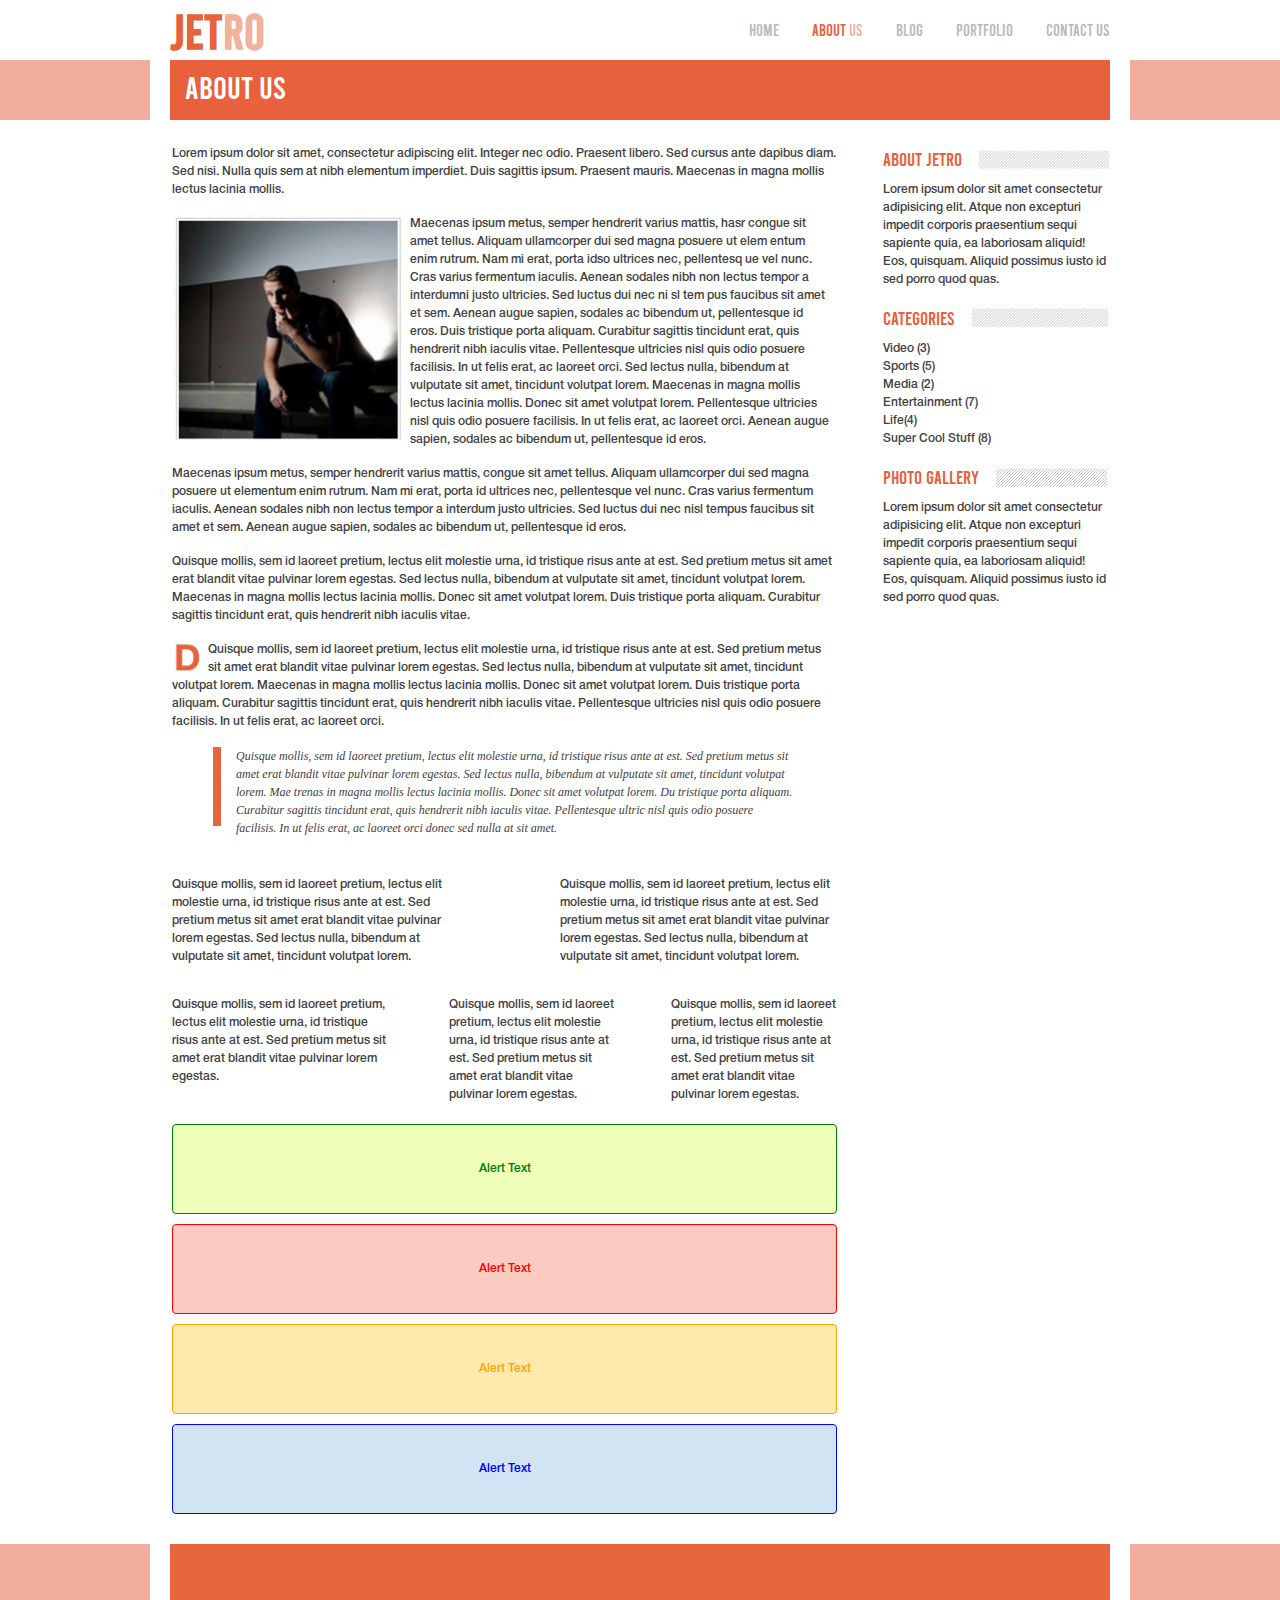
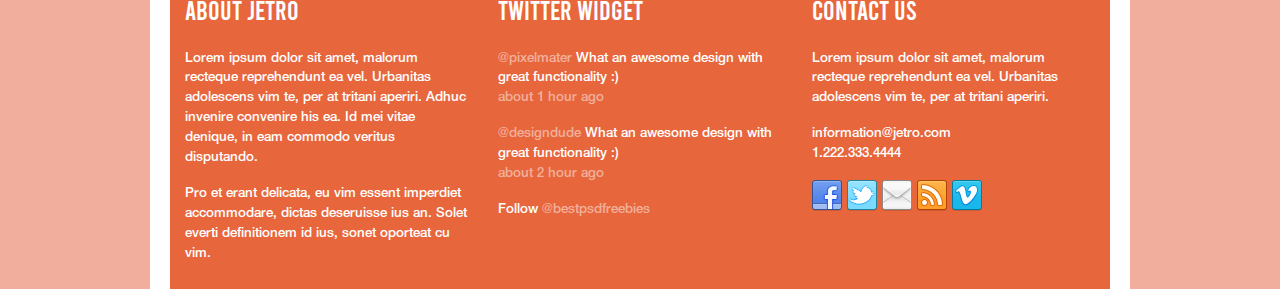
<file: about us.html>
<!DOCTYPE html>
<html lang="en">
<head>
    <meta charset="UTF-8">
    <meta name="viewport" content="width=device-width, initial-scale=1.0">
    <meta http-equiv="X-UA-Compatible" content="ie=edge">
    

    <link rel="stylesheet" href="css/bootstrap.min.css">

    <!-- <link rel="stylesheet" href="https://maxcdn.bootstrapcdn.com/bootstrap/4.0.0/css/bootstrap.min.css" 
    integrity="sha384-Gn5384xqQ1aoWXA+058RXPxPg6fy4IWvTNh0E263XmFcJlSAwiGgFAW/dAiS6JXm"
     crossorigin="anonymous"> -->
     <link rel="stylesheet" href="css/slick-theme.css">
    <link rel="stylesheet" href="css/slick.css">
    <link rel="stylesheet" href="css/about us.css">
    <title>NickJr</title>
</head>
<body>
    <div class="container-fluid header">
        <div class="orange-block"></div>
        <div class="header-main">
            <div class="header-main__logo">
                   <a href="#"> jet<span>ro</span></a>
            </div>
            <div class="header-main_menu" >
                
                 <a class="header-main__menu-link" href="index.html">home</a>
                 <a class="header-main__menu-link active"href="#">about <span>us</span></a>
                 <a class="header-main__menu-link"href="blog.html">blog</a>
                 <a class="header-main__menu-link "href="portfolio.html">portfolio</a>
                 <a class="header-main__menu-link"href="contact us.html">contact us</a>
               
                    
            </div>
        
        </div>
        <div class="orange-block"></div>
    </div>

    <div class="container">
        <div class="main-title col-md-12">
            <h1>about us</h1>
        </div>

        <div class="about-us row col-md-12">
            <div class="about-us main_about col-md-9">
                <p>
                    Lorem ipsum dolor sit amet,
                    consectetur adipiscing elit.
                    Integer nec odio. Praesent 
                    libero. Sed cursus ante dapibus diam.
                    Sed nisi. Nulla quis sem at nibh elementum imperdiet.
                    Duis sagittis ipsum. Praesent mauris.
                    Maecenas in magna mollis lectus lacinia mollis. 

                </p>
               <div class="photo_text row">
                    <div class="img-mike"></div>
                    <div class="text-mike">
                        <p>
                            Maecenas ipsum metus, semper hendrerit varius mattis,
                            hasr congue sit amet tellus. Aliquam ullamcorper dui
                            sed magna posuere ut elem entum enim rutrum. Nam mi 
                            erat, porta idso ultrices nec, pellentesq ue vel nunc.
                            Cras varius fermentum iaculis. Aenean sodales nibh 
                            non lectus tempor a interdumni justo ultricies.
                            Sed luctus dui nec ni  sl tem pus faucibus sit
                            amet et sem. Aenean augue sapien, sodales ac
                            bibendum ut, pellentesque id eros.
                            Duis tristique porta aliquam.
                            Curabitur sagittis tincidunt erat,
                            quis hendrerit nibh iaculis vitae. 
                            Pellentesque ultricies nisl quis odio posuere facilisis.
                            In ut felis erat, ac laoreet orci. Sed lectus nulla,
                            bibendum at vulputate sit amet, tincidunt volutpat lorem.
                            Maecenas in magna mollis lectus lacinia mollis. 
                            Donec sit amet volutpat lorem. Pellentesque ultricies 
                            nisl quis odio posuere facilisis. In ut felis erat,
                            ac laoreet orci.  Aenean augue sapien, sodales ac bibendum ut,
                            pellentesque id eros.
                        </p>
                    
                </div>
                <p>
                        Maecenas ipsum metus, semper hendrerit varius mattis,
                        congue sit amet tellus. Aliquam ullamcorper dui sed
                        magna posuere ut elementum enim rutrum. Nam mi erat,
                        porta id ultrices nec, pellentesque vel nunc.
                        Cras varius fermentum iaculis. Aenean sodales 
                        nibh non lectus tempor a interdum justo ultricies.
                        Sed luctus dui nec nisl tempus faucibus sit amet et sem.
                        Aenean augue sapien, sodales ac bibendum ut, pellentesque id eros.
                    </p>
                    <p>
                        Quisque mollis, sem id laoreet pretium, lectus elit molestie urna,
                        id tristique risus ante at est. Sed pretium metus sit amet erat
                        blandit vitae pulvinar lorem egestas. Sed lectus nulla,
                        bibendum at vulputate sit amet, tincidunt volutpat lorem. 
                        Maecenas in magna mollis lectus lacinia mollis. 
                        Donec sit amet volutpat lorem. Duis tristique porta aliquam.
                        Curabitur sagittis tincidunt erat, quis hendrerit nibh iaculis vitae. 
        
                    </p>

                    <div class="drop_caps row">
                        <!-- <div class="letter_D">d</div> -->
                        <div class="drop_caps text">
                                
                                    <p>
                                        <img src="img/D.PNG">
                                        <span>
                                            Quisque mollis, sem id laoreet pretium, 
                                            lectus elit molestie urna, id tristique
                                            risus ante at est. Sed pretium metus <span>sit</span>
                                            amet erat blandit vitae pulvinar lorem egestas.
                                            Sed lectus nulla, bibendum at vulputate sit amet,
                                            tincidunt volutpat lorem. Maecenas in magna mollis
                                            lectus lacinia mollis. Donec sit amet volutpat lorem.
                                            Duis tristique porta aliquam. Curabitur sagittis tincidunt erat,
                                            quis hendrerit nibh iaculis vitae. Pellentesque ultricies nisl
                                            quis odio posuere facilisis. In ut felis erat, ac laoreet orci.
                                        </span>
                                    </p>
                              
                                
                        </div>
                    </div>

                    <div class="quote row">
                        <div class="quote img"></div>
                        <div class="quote text">
                                Quisque mollis, sem id laoreet pretium,
                                lectus elit molestie urna, id tristique
                                risus ante at est. Sed pretium metus sit
                                amet erat blandit vitae pulvinar lorem
                                egestas. Sed lectus nulla, bibendum at
                                vulputate sit amet, tincidunt volutpat lorem.
                                Mae trenas in magna mollis lectus lacinia mollis.
                                Donec sit amet volutpat lorem. Du tristique porta aliquam.
                                Curabitur sagittis tincidunt erat, quis hendrerit nibh iaculis vitae.
                                Pellentesque ultric nisl quis odio posuere facilisis. 
                                In ut felis erat, ac laoreet orci donec sed nulla at sit amet.
                        </div>
                    </div>

                    <div class="two-column row col-md-12">
                        <div class="column-1 col-md-5">
                                Quisque mollis, sem id laoreet pretium,
                                lectus elit molestie urna, id tristique 
                                risus ante at est. Sed pretium metus sit
                                amet erat blandit vitae pulvinar lorem egestas.
                                Sed lectus nulla, bibendum at vulputate sit amet,
                                tincidunt volutpat lorem. 
                        </div>
                        <div class="emty col-md-2"></div>
                        <div class="column-2 col-md-5">
                                Quisque mollis, sem id laoreet pretium,
                                lectus elit molestie urna, id tristique 
                                risus ante at est. Sed pretium metus sit
                                amet erat blandit vitae pulvinar lorem egestas.
                                Sed lectus nulla, bibendum at vulputate sit amet,
                                tincidunt volutpat lorem.
                        </div>
                    </div>

                    <div class="three-column row col-md-12">
                            <div class="column-1 col-md-4">
                                    Quisque mollis, sem id laoreet pretium,
                                    lectus elit molestie urna, id tristique
                                    risus ante at est. Sed pretium metus
                                    sit amet erat blandit vitae pulvinar lorem egestas.
                            </div>
                            <div class="emty col-md-1"></div>
                            <div class="column-2 col-md-3">
                                    Quisque mollis, sem id laoreet pretium,
                                    lectus elit molestie urna, id tristique
                                    risus ante at est. Sed pretium metus
                                    sit amet erat blandit vitae pulvinar lorem egestas.
                            </div>
                            <div class="column-2 col-md-1"></div>
                            <div class="column-3 col-md-3">
                                    Quisque mollis, sem id laoreet pretium,
                                    lectus elit molestie urna, id tristique
                                    risus ante at est. Sed pretium metus
                                    sit amet erat blandit vitae pulvinar lorem egestas.
                            </div>
                    </div>

                    <div class="alert green row col-md-12"><p>Alert  Text</p></div>
                    <div class="alert red row col-md-12"><p>Alert  Text</p></div>
                    <div class="alert orange row col-md-12"><p>Alert  Text</p></div>
                    <div class="alert blue row col-md-12"><p>Alert  Text</p></div>
            </div>
            
            </div>
            <div class="about-us about_sidebar col-md-3">
                <div class="about_portfolio">
                    <div class="title_of_cate">
                        about jetro
                    </div>
                    <div class="ap background-img"></div>
                    <div class="text_of_cate">Lorem ipsum dolor sit amet
                        consectetur adipisicing elit. Atque non
                        excepturi impedit corporis praesentium
                        sequi sapiente quia, ea laboriosam
                        aliquid! Eos, quisquam. 
                        Aliquid possimus iusto id sed porro quod quas.
                    </div>   
                </div>
                <div class="categories">
                        <div class="title_of_cate">
                                categories
                            </div>
                            <div class="c background-img"></div>
                            <div class="text_of_cate">
                                
                                    <p>Video (3)</p>
                                    <p>Sports (5)</p>
                                    <p>Media (2)</p>
                                    <p>Entertainment (7)</p>
                                    <p>Life(4)</p>
                                    <p>Super Cool Stuff (8)</p>
                                    
                                
                        </div>   
                </div>
                <div class="photogallery">
                        <div class="title_of_cate">
                                photo gallery
                            </div>
                            <div class="phg background-img"></div>
                            <div class="text_of_cate">Lorem ipsum dolor sit amet
                                consectetur adipisicing elit. Atque non
                                excepturi impedit corporis praesentium
                                sequi sapiente quia, ea laboriosam
                                aliquid! Eos, quisquam. 
                                Aliquid possimus iusto id sed porro quod quas.
                        </div>   
                </div>
            </div>

            
        </div>

        <!--Portfo-->
        
    </div>


    


    <div class="container-fluid footer">
        <div class="orange-block non-translate"></div>
        <div class="footer-main row">
            <div class="footer-main-column col-md-4">
                <div class="footer-main-column__header jetro">
                    <span>About  Jetro</span>
                </div>
                <div class="footer-main-column__info">
                    <p>Lorem ipsum dolor sit amet, malorum recteque reprehendunt ea vel.
                            Urbanitas adolescens vim te, per at tritani aperiri. Adhuc invenire convenire his ea.
                             Id mei vitae denique, in eam commodo veritus disputando. </p>
                    <p>Pro et erant delicata, eu vim essent imperdiet accommodare, dictas deseruisse ius an. 
                        Solet everti definitionem id ius, sonet oporteat cu vim.
                    </p>
                </div>
            </div>
            <div class="footer-main-column col-md-4">
                <div class="footer-main-column__header twitter">
                    <span>Twitter  Widget</span>
                </div>
                <div class="footer-main-column__info">
                    <p><span>@pixelmater</span> What an awesome design with great functionality :)
                       <br> <span>about 1 hour ago</span>
                    </p>
                   
                    <p><span>@designdude </span>What an awesome design with great functionality :)
                        <br><span>about 2 hour ago</span>
                    </p>
                    
                    <p>Follow <span>@bestpsdfreebies</span></p>

                </div>
            </div>
            <div class="footer-main-column col-md-4">
                <div class="footer-main-column__header">
                    <span>contact us</span>
                </div>
                <div class="footer-main-column__info">
                    <p>Lorem ipsum dolor sit amet, 
                        malorum recteque reprehendunt ea vel. 
                        Urbanitas adolescens vim te, per at tritani aperiri. 
                    </p>
                    <p>
                            information@jetro.com<br>
                            1.222.333.4444
                    </p>
                    <P>
                        <img src="img/social-but.png" alt="faggot">
                    </P>
                </div>
            </div>        
        </div>
        <div class="orange-block non-translate"></div>
    </div>

<!-- <script src="https://code.jquery.com/jquery-3.2.1.slim.min.js" integrity="sha384-KJ3o2DKtIkvYIK3UENzmM7KCkRr/rE9/Qpg6aAZGJwFDMVNA/GpGFF93hXpG5KkN" crossorigin="anonymous"></script>
<script src="https://cdnjs.cloudflare.com/ajax/libs/popper.js/1.12.9/umd/popper.min.js" integrity="sha384-ApNbgh9B+Y1QKtv3Rn7W3mgPxhU9K/ScQsAP7hUibX39j7fakFPskvXusvfa0b4Q" crossorigin="anonymous"></script>
<script src="https://maxcdn.bootstrapcdn.com/bootstrap/4.0.0/js/bootstrap.min.js" integrity="sha384-JZR6Spejh4U02d8jOt6vLEHfe/JQGiRRSQQxSfFWpi1MquVdAyjUar5+76PVCmYl" crossorigin="anonymous"></script> -->
<script src="js/jquery.js" type="text/javascript"></script>

<script src="js/jquery-slim.min.js" type="text/javascript"></script>
<script src="js/popper.min.js" type="text/javascript"></script>
<script src="js/jquery.js" type="text/javascript"></script>

    <script src="js/slick.js" type="text/javascript"></script>
    <script type="text/javascript">
        $(document).ready(function(){
            $('.main-slider').slick({
                dots: false,
                slidesToShow: 1,
                slidesToScroll: 1,
                asNavFor: '.main-slider-nav',
                arrows: true,
                autoplay: false,
                autoplaySpeed: 1000
            });            
            $('.main-slider-nav').slick({
            slidesToShow: 6,
            slidesToScroll: 1,
            asNavFor: '.main-slider',
            dots: false,
            focusOnSelect: true
            });
        })
    </script>
</body>
</html>
</file>
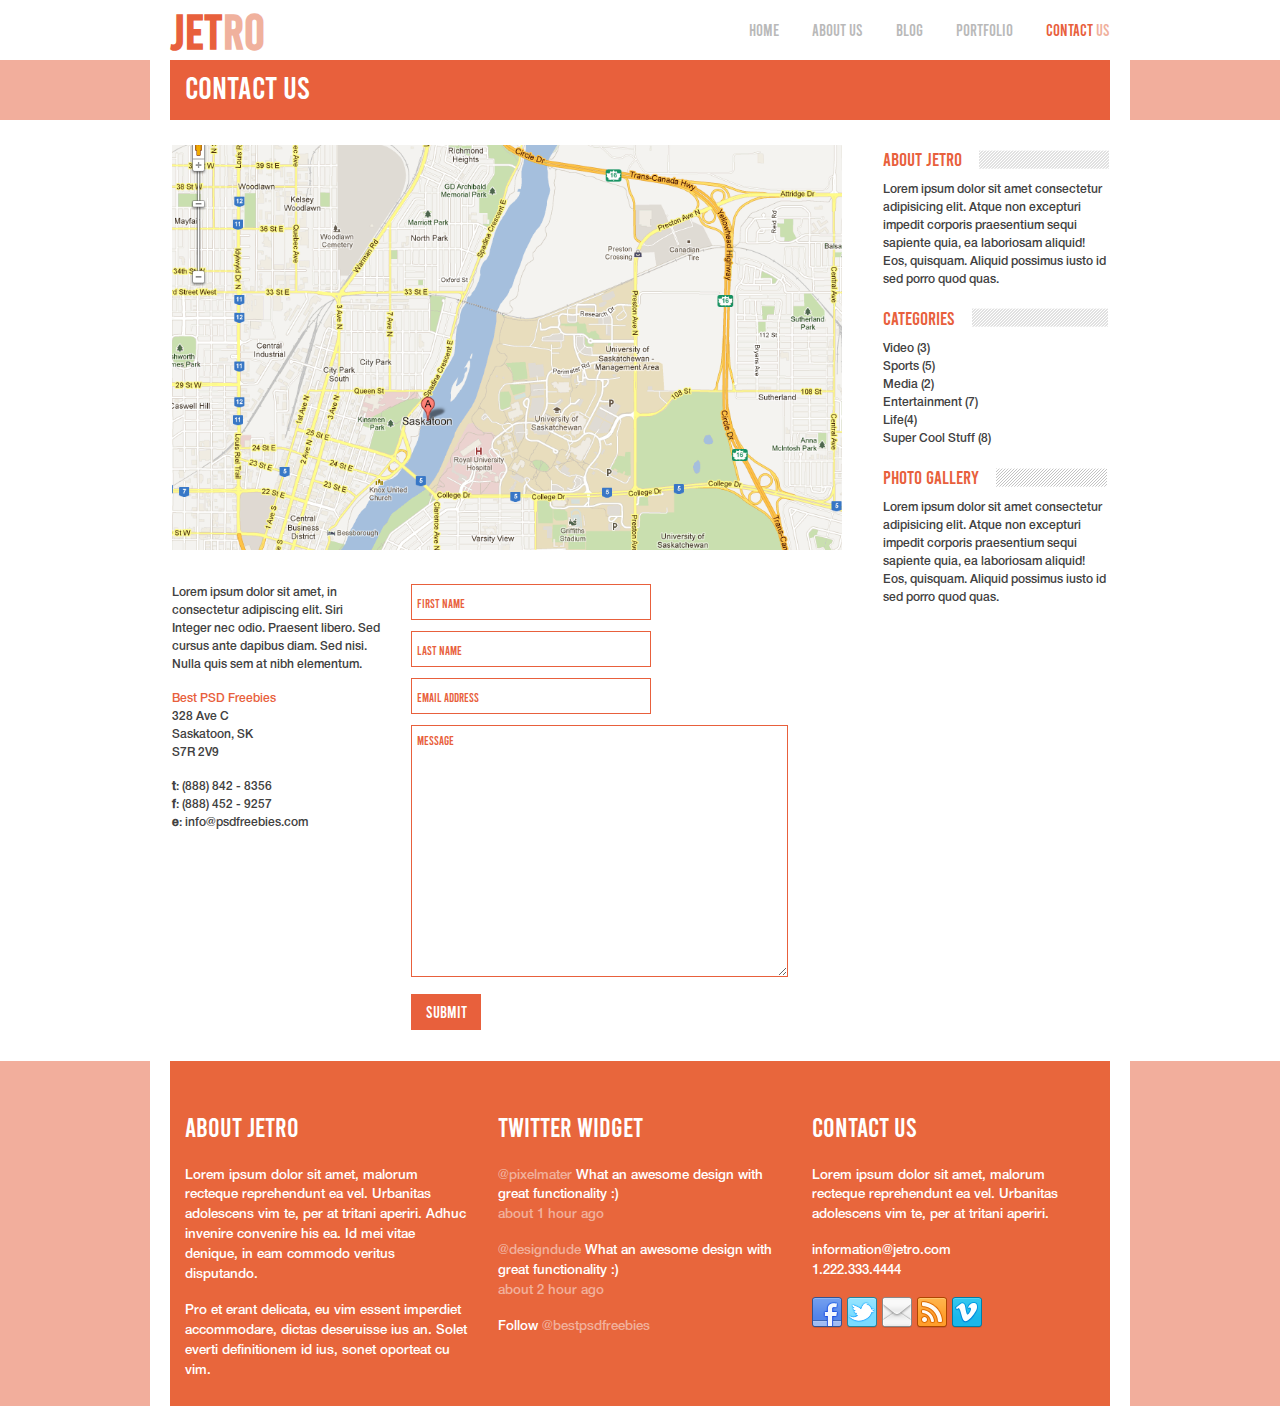
<file: contact us.html>
<!DOCTYPE html>
<html lang="en">
<head>
    <meta charset="UTF-8">
    <meta name="viewport" content="width=device-width, initial-scale=1.0">
    <meta http-equiv="X-UA-Compatible" content="ie=edge">
    

    <link rel="stylesheet" href="css/bootstrap.min.css">

    <!-- <link rel="stylesheet" href="https://maxcdn.bootstrapcdn.com/bootstrap/4.0.0/css/bootstrap.min.css" 
    integrity="sha384-Gn5384xqQ1aoWXA+058RXPxPg6fy4IWvTNh0E263XmFcJlSAwiGgFAW/dAiS6JXm"
     crossorigin="anonymous"> -->
     <link rel="stylesheet" href="css/slick-theme.css">
    <link rel="stylesheet" href="css/slick.css">
    <link rel="stylesheet" href="css/contact us.css">
    <title>NickJr</title>
</head>
<body>
    <div class="container-fluid header">
        <div class="orange-block"></div>
        <div class="header-main">
            <div class="header-main__logo">
                   <a href="#"> jet<span>ro</span></a>
            </div>
            <div class="header-main_menu" >
                
                 <a class="header-main__menu-link" href="index.html">home</a>
                 <a class="header-main__menu-link"href="about us.html">about us</a>
                 <a class="header-main__menu-link"href="blog.html">blog</a>
                 <a class="header-main__menu-link "href="portfolio.html">portfolio</a>
                 <a class="header-main__menu-link active"href="#">contact <span>us</span></a>
               
                    
            </div>
        
        </div>
        <div class="orange-block"></div>
    </div>

    <div class="container">
        <div class="main-title col-md-12">
            <h1>contact us</h1>
        </div>

        <div class="about-us row col-md-12">
            <div class="about-us main_about col-md-9">
                <div class="map-img col-md-12"></div>

                <div class="after_map row col-md-12">
                    <div class="details_info col-md-4">
                        <p>
                            Lorem ipsum dolor sit amet,
                            in consectetur adipiscing elit.
                            Siri Integer nec odio. Praesent libero.
                            Sed cursus ante dapibus diam. 
                            Sed nisi. Nulla quis sem at nibh elementum.
                        </p>
                        <p>
                            <span>Best PSD Freebies</span>
                            <br>328 Ave C
                            <br>Saskatoon, SK
                            <br>S7R 2V9
                        </p>
                        <p>
                            <b>t</b>: (888) 842 - 8356
                            <br><b>f</b>: (888) 452 - 9257
                            <br><b>e</b>: info@psdfreebies.com
                        </p>
                    </div>
                    <div class="contact_form col-md-8">
                        <form action="/signup" method="POST">
                            <input type="text" placeholder="first name" />
                            <input type="text" placeholder="last name" />
                            <input type="email" placeholder="email address" />
                            <textarea rows="10" cols="57" placeholder="message"></textarea>
                            <button>submit</button>
                        </form>
                    </div>
                </div>  
            </div>
            
        
            <div class="about-us about_sidebar col-md-3">
                <div class="about_portfolio">
                    <div class="title_of_cate">
                        about jetro
                    </div>
                    <div class="ap background-img"></div>
                    <div class="text_of_cate">Lorem ipsum dolor sit amet
                        consectetur adipisicing elit. Atque non
                        excepturi impedit corporis praesentium
                        sequi sapiente quia, ea laboriosam
                        aliquid! Eos, quisquam. 
                        Aliquid possimus iusto id sed porro quod quas.
                    </div>   
                </div>
                <div class="categories">
                        <div class="title_of_cate">
                                categories
                            </div>
                            <div class="c background-img"></div>
                            <div class="text_of_cate">
                                
                                    <p>Video (3)</p>
                                    <p>Sports (5)</p>
                                    <p>Media (2)</p>
                                    <p>Entertainment (7)</p>
                                    <p>Life(4)</p>
                                    <p>Super Cool Stuff (8)</p>
                                    
                                
                        </div>   
                </div>
                <div class="photogallery">
                        <div class="title_of_cate">
                                photo gallery
                            </div>
                            <div class="phg background-img"></div>
                            <div class="text_of_cate">Lorem ipsum dolor sit amet
                                consectetur adipisicing elit. Atque non
                                excepturi impedit corporis praesentium
                                sequi sapiente quia, ea laboriosam
                                aliquid! Eos, quisquam. 
                                Aliquid possimus iusto id sed porro quod quas.
                        </div>   
                </div>
            </div>

            
        </div>

        <!--Portfo-->
        
    </div>


    


    <div class="container-fluid footer">
        <div class="orange-block non-translate"></div>
        <div class="footer-main row">
            <div class="footer-main-column col-md-4">
                <div class="footer-main-column__header jetro">
                    <span>About  Jetro</span>
                </div>
                <div class="footer-main-column__info">
                    <p>Lorem ipsum dolor sit amet, malorum recteque reprehendunt ea vel.
                            Urbanitas adolescens vim te, per at tritani aperiri. Adhuc invenire convenire his ea.
                             Id mei vitae denique, in eam commodo veritus disputando. </p>
                    <p>Pro et erant delicata, eu vim essent imperdiet accommodare, dictas deseruisse ius an. 
                        Solet everti definitionem id ius, sonet oporteat cu vim.
                    </p>
                </div>
            </div>
            <div class="footer-main-column col-md-4">
                <div class="footer-main-column__header twitter">
                    <span>Twitter  Widget</span>
                </div>
                <div class="footer-main-column__info">
                    <p><span>@pixelmater</span> What an awesome design with great functionality :)
                       <br> <span>about 1 hour ago</span>
                    </p>
                   
                    <p><span>@designdude </span>What an awesome design with great functionality :)
                        <br><span>about 2 hour ago</span>
                    </p>
                    
                    <p>Follow <span>@bestpsdfreebies</span></p>

                </div>
            </div>
            <div class="footer-main-column col-md-4">
                <div class="footer-main-column__header">
                    <span>contact us</span>
                </div>
                <div class="footer-main-column__info">
                    <p>Lorem ipsum dolor sit amet, 
                        malorum recteque reprehendunt ea vel. 
                        Urbanitas adolescens vim te, per at tritani aperiri. 
                    </p>
                    <p>
                            information@jetro.com<br>
                            1.222.333.4444
                    </p>
                    <P>
                        <img src="img/social-but.png" alt="faggot">
                    </P>
                </div>
            </div>        
        </div>
        <div class="orange-block non-translate"></div>
    </div>

<!-- <script src="https://code.jquery.com/jquery-3.2.1.slim.min.js" integrity="sha384-KJ3o2DKtIkvYIK3UENzmM7KCkRr/rE9/Qpg6aAZGJwFDMVNA/GpGFF93hXpG5KkN" crossorigin="anonymous"></script>
<script src="https://cdnjs.cloudflare.com/ajax/libs/popper.js/1.12.9/umd/popper.min.js" integrity="sha384-ApNbgh9B+Y1QKtv3Rn7W3mgPxhU9K/ScQsAP7hUibX39j7fakFPskvXusvfa0b4Q" crossorigin="anonymous"></script>
<script src="https://maxcdn.bootstrapcdn.com/bootstrap/4.0.0/js/bootstrap.min.js" integrity="sha384-JZR6Spejh4U02d8jOt6vLEHfe/JQGiRRSQQxSfFWpi1MquVdAyjUar5+76PVCmYl" crossorigin="anonymous"></script> -->
<script src="js/jquery.js" type="text/javascript"></script>

<script src="js/jquery-slim.min.js" type="text/javascript"></script>
<script src="js/popper.min.js" type="text/javascript"></script>
<script src="js/jquery.js" type="text/javascript"></script>

    <script src="js/slick.js" type="text/javascript"></script>
    <script type="text/javascript">
        $(document).ready(function(){
            $('.main-slider').slick({
                dots: false,
                slidesToShow: 1,
                slidesToScroll: 1,
                asNavFor: '.main-slider-nav',
                arrows: true,
                autoplay: false,
                autoplaySpeed: 1000
            });            
            $('.main-slider-nav').slick({
            slidesToShow: 6,
            slidesToScroll: 1,
            asNavFor: '.main-slider',
            dots: false,
            focusOnSelect: true
            });
        })
    </script>
</body>
</html>
</file>
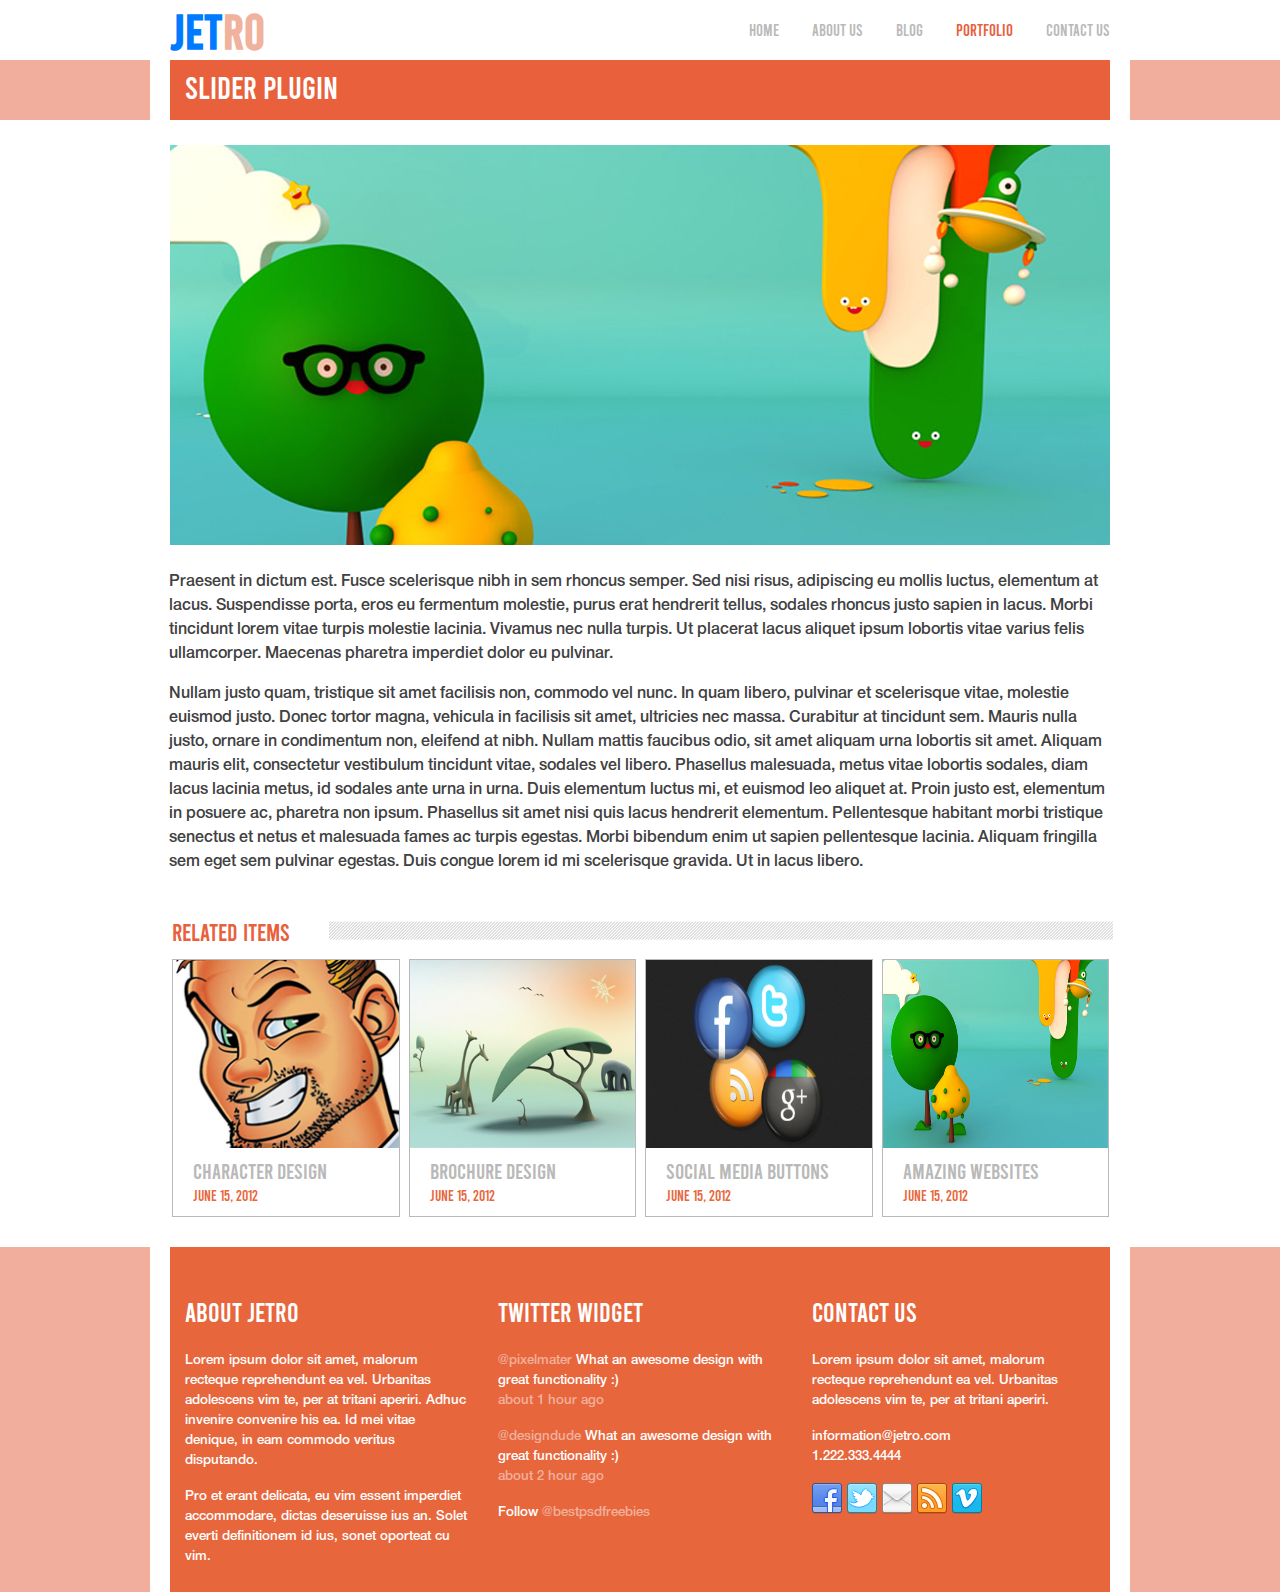
<file: portfolio-item.html>
<!DOCTYPE html>
<html lang="en">
<head>
    <meta charset="UTF-8">
    <meta name="viewport" content="width=device-width, initial-scale=1.0">
    <meta http-equiv="X-UA-Compatible" content="ie=edge">
    

    <link rel="stylesheet" href="css/bootstrap.min.css">

    <!-- <link rel="stylesheet" href="https://maxcdn.bootstrapcdn.com/bootstrap/4.0.0/css/bootstrap.min.css" 
    integrity="sha384-Gn5384xqQ1aoWXA+058RXPxPg6fy4IWvTNh0E263XmFcJlSAwiGgFAW/dAiS6JXm"
     crossorigin="anonymous"> -->
     <link rel="stylesheet" href="css/slick-theme.css">
    <link rel="stylesheet" href="css/slick.css">
    <link rel="stylesheet" href="css/portfolio - item.css">
    <title>NickJr</title>
</head>
<body>
    <div class="container-fluid header">
        <div class="orange-block"></div>
        <div class="header-main">
            <div class="header-main__logo">
                    <a href="#">jet<span>ro</span></a>
            </div>
            <div class="header-main_menu" >
                
                 <a class="header-main__menu-link" href="index.html">home</a>
                 <a class="header-main__menu-link"href="about us.html">about us</a>
                 <a class="header-main__menu-link"href="blog.html">blog</a>
                 <a class="header-main__menu-link active"href="portfolio.html">portfolio</a>
                 <a class="header-main__menu-link"href="contact us.html">contact us</a>
               
                    
            </div>
        
        </div>
        <div class="orange-block"></div>
    </div>

    <div class="container">
        <div class="main-title col-md-12">
            <h1>slider plugin</h1>
        </div>

        <div class="portfolio-item col-md-12"></div>
        <div class="text-plag col-md-12">
            <p>
                    Praesent in dictum est. Fusce scelerisque nibh
                     in sem rhoncus semper. Sed nisi risus, 
                     adipiscing eu mollis luctus, elementum at 
                     lacus. Suspendisse porta, eros eu fermentum 
                     molestie, purus erat hendrerit tellus, sodales
                    rhoncus justo sapien in lacus. Morbi tincidunt
                    lorem vitae turpis molestie lacinia. Vivamus
                    nec nulla turpis. Ut placerat lacus aliquet
                    ipsum lobortis vitae varius felis ullamcorper.
                    Maecenas pharetra imperdiet dolor eu pulvinar.
            </p>
            <p>
                    Nullam justo quam, tristique sit amet facilisis non,
                    commodo vel nunc. In quam libero, pulvinar et 
                    scelerisque vitae, molestie euismod justo. Donec
                    tortor magna, vehicula in facilisis sit amet,
                    ultricies nec massa. Curabitur at tincidunt sem.
                    Mauris nulla justo, ornare in condimentum non,
                    eleifend at nibh. Nullam mattis faucibus odio,
                    sit amet aliquam urna lobortis sit amet. 
                    Aliquam mauris elit, consectetur vestibulum 
                    tincidunt vitae, sodales vel libero. Phasellus
                    malesuada, metus vitae lobortis sodales, diam 
                     lacus lacinia metus, id sodales ante urna in urna.
                    Duis elementum luctus mi, et euismod leo aliquet at.
                    Proin justo est, elementum in posuere ac, pharetra non ipsum.
                    Phasellus sit amet nisi quis lacus hendrerit elementum.
                    Pellentesque habitant morbi tristique senectus et netus
                    et malesuada fames ac turpis egestas. Morbi bibendum enim
                    ut sapien pellentesque lacinia. Aliquam fringilla sem eget
                    sem pulvinar egestas. Duis congue lorem id mi scelerisque gravida. 
                    Ut in lacus libero.
            </p>
        </div>
        <!--Recent  Works-->
        <div class="line row col-md-12">
            <div class="line text col-md-2">
                Related items
            </div>
            <div class="line img col-md-10">
                    
                </div>
        </div>

        <!--Portfo-->
        <div class="characters row col-md-12">
            <div class="characters item col-md-3">
                <img src="img/Character-design.png">
                <h5>Character design</h5>
                <p>june 15, 2012</p>
            </div>
            <div class="characters item col-md-3">
                <img src="img/Brochure-design.png">
                <h5>Brochure design</h5>
                <p>june 15, 2012</p>
            </div>
            <div class="characters item col-md-3">
                <img src="img/Sociam-bedia-buttons.png">
                <h5>Social media buttons</h5>
                <p>june 15, 2012</p>
            </div>
            <div class="characters item col-md-3">
                <img src="img/Amazing-websites.png">
                <h5>Amazing websites</h5>
                <p>june 15, 2012</p>
            </div>
        </div>
    </div>


    


    <div class="container-fluid footer">
        <div class="orange-block non-translate"></div>
        <div class="footer-main row">
            <div class="footer-main-column col-md-4">
                <div class="footer-main-column__header jetro">
                    <span>About  Jetro</span>
                </div>
                <div class="footer-main-column__info">
                    <p>Lorem ipsum dolor sit amet, malorum recteque reprehendunt ea vel.
                            Urbanitas adolescens vim te, per at tritani aperiri. Adhuc invenire convenire his ea.
                             Id mei vitae denique, in eam commodo veritus disputando. </p>
                    <p>Pro et erant delicata, eu vim essent imperdiet accommodare, dictas deseruisse ius an. 
                        Solet everti definitionem id ius, sonet oporteat cu vim.
                    </p>
                </div>
            </div>
            <div class="footer-main-column col-md-4">
                <div class="footer-main-column__header twitter">
                    <span>Twitter  Widget</span>
                </div>
                <div class="footer-main-column__info">
                    <p><span>@pixelmater</span> What an awesome design with great functionality :)
                       <br> <span>about 1 hour ago</span>
                    </p>
                   
                    <p><span>@designdude </span>What an awesome design with great functionality :)
                        <br><span>about 2 hour ago</span>
                    </p>
                    
                    <p>Follow <span>@bestpsdfreebies</span></p>

                </div>
            </div>
            <div class="footer-main-column col-md-4">
                <div class="footer-main-column__header">
                    <span>contact us</span>
                </div>
                <div class="footer-main-column__info">
                    <p>Lorem ipsum dolor sit amet, 
                        malorum recteque reprehendunt ea vel. 
                        Urbanitas adolescens vim te, per at tritani aperiri. 
                    </p>
                    <p>
                            information@jetro.com<br>
                            1.222.333.4444
                    </p>
                    <P>
                        <img src="img/social-but.png" alt="faggot">
                    </P>
                </div>
            </div>        
        </div>
        <div class="orange-block non-translate"></div>
    </div>

<!-- <script src="https://code.jquery.com/jquery-3.2.1.slim.min.js" integrity="sha384-KJ3o2DKtIkvYIK3UENzmM7KCkRr/rE9/Qpg6aAZGJwFDMVNA/GpGFF93hXpG5KkN" crossorigin="anonymous"></script>
<script src="https://cdnjs.cloudflare.com/ajax/libs/popper.js/1.12.9/umd/popper.min.js" integrity="sha384-ApNbgh9B+Y1QKtv3Rn7W3mgPxhU9K/ScQsAP7hUibX39j7fakFPskvXusvfa0b4Q" crossorigin="anonymous"></script>
<script src="https://maxcdn.bootstrapcdn.com/bootstrap/4.0.0/js/bootstrap.min.js" integrity="sha384-JZR6Spejh4U02d8jOt6vLEHfe/JQGiRRSQQxSfFWpi1MquVdAyjUar5+76PVCmYl" crossorigin="anonymous"></script> -->
<script src="js/jquery.js" type="text/javascript"></script>

<script src="js/jquery-slim.min.js" type="text/javascript"></script>
<script src="js/popper.min.js" type="text/javascript"></script>
<script src="js/jquery.js" type="text/javascript"></script>

    <script src="js/slick.js" type="text/javascript"></script>
    <script type="text/javascript">
        $(document).ready(function(){
            $('.main-slider').slick({
                dots: false,
                slidesToShow: 1,
                slidesToScroll: 1,
                asNavFor: '.main-slider-nav',
                arrows: true,
                autoplay: false,
                autoplaySpeed: 1000
            });            
            $('.main-slider-nav').slick({
            slidesToShow: 6,
            slidesToScroll: 1,
            asNavFor: '.main-slider',
            dots: false,
            focusOnSelect: true
            });
        })
    </script>
</body>
</html>
</file>
<file: css/about us.css>
*{
    padding: 0;
    margin:0;
    box-sizing: border-box;
}
@font-face{
    font-family: 'Bebas';
    src: url('../fonts/Bebas-Regular.otf'),
    url('../fonts/Bebas-Regular.ttf');
    font-weight: normal;
    font-style: normal;
}
@font-face{
    font-family: 'Helvetica Neue';
    src: url('../fonts/HelveticaNeueCyr-Medium.otf'),
    url('../fonts/HelveticaNeueCyr-Medium.ttf');
    font-weight: normal;
    font-style: normal;
}

body {
    font-family: Bebas;
}

.row {
    margin-left: 0;
    margin-right: 0;
}
/* header */
.header{
    height: 60px;
}
.header, .footer {
    display: flex;
    padding-left: 0;
    padding-right: 0;
}
.footer {
    margin-top: 20px;
    height: 345px;
}
.header-main {
    width: 940px;
    margin: 0 auto;
    display: flex;
    justify-content: space-between;
    align-items: center;
}
.footer-main {
    width: 940px;
    margin: 0 auto;
    display: flex;
    justify-content: space-between;
    align-items: center;
}

.orange-block {
    width: calc((100% - 980px)/2);
    height: 60px;
    background-color: #f2ae9c;
    transform: translateY(60px);
}
.orange-block.non-translate {    
    transform: translateY(0px);
    height: 100%;
}
.header-main__logo {
    
    color: #e8603c;    
    text-transform: uppercase;
    font-size: 36pt;
    font-weight: bold;
    align-items: center;
}
.header-main__logo a{
    text-decoration: none;
    color: #e8603c;  
}
.header-main__logo span{
    color:#f0b19d;
}

.header-main__menu-link {
    font-size: 16px;
    text-transform: uppercase;
    color: #b9b9b9;
    text-decoration: none;
    margin-right: 30px;
}

.header-main__menu-link:last-child {    
    margin-right: 0px;
}
.header-main__menu-link.active {    
    color: #e8603c;
}

.header-main__menu-link span{
    color:#f0b19d;
}

/* container */
/* slider */
.container{
    padding-left: 84px;
    padding-right: 84px;
    
   
}
.main-slider-item{
    position: relative;
}
.main-slider-item__info {
    width: 420px;    
    position: absolute;
    bottom: 35px;
    left: 35px;    
    background: #e8603c;
    opacity: 0.6;
    padding: 25px 20px;
    color: #fff;
}
.main-slider-item__info-text p {
    margin-bottom: 0px;
    text-transform: none;    
}
.our-features-block {
    padding-left: 0;
    padding-right: 0;
}
.our-features-block-item__header {
    display: flex;
    align-items: center;
    margin-bottom: 40px;
}
.our-features-block-item__header-img {
    margin-right: 20px;
}
.our-features-block-item__header-title {
    color: #e8663c;    
    font-size: 18px;
    font-weight: 400;
    line-height: 24px;
}
.our-features-block-item__main {
    font-family: 'Helvetica Neue';
    font-size: 12px;
    font-weight: 400;
    line-height: 18px;
    color: #414141;
    margin-bottom: 20px;
}
.btn-custom {
    padding: 10px 15px;
    background-color: #e8663c;
    font-size: 12px;
    font-weight: 400;
    line-height: 24px;
    color: #fff !important;
    
}
.our-features-block-item__footer{
    margin-bottom:45px;
}
.main-slider-nav {
    margin-bottom: 40px;
    padding-left: 0;
    padding-right: 0;    
}
.main-slider-nav-item {
    cursor: pointer;
}
.main-slider-nav-item img {
    width: 100%;
    height: auto;
}
.slick-arrow {
    z-index: 1;
    width: unset;
    height: unset;
    top: 160px;
}
.slick-arrow:before {
    content: "";
    display: block;
    width: 36px;
    height: 52px;
}
.slick-next {
    right: 40px;
}
.slick-next:before {
    background-image: url('../img/next.svg');
}
.slick-prev {
    left: 40px;
}
.slick-prev:before {
    background-image: url('../img/previous.svg');
}



.footer-main.row{
    background: #e8663c;
    color:white;
}
.footer-main-column{
    margin-top:25px;
    padding-top: 0;
    height: 281px;
}
.footer-main-column__header{
    font-family: Bebas;
    font-size: 20pt;
    /* margin-top:15px; */
    margin-bottom: 20px;
}

.footer-main-column__info{
    font-family: 'Helvetica Neue';
    font-size: 10pt;
    font-weight: lighter;
    margin:0;
    padding: 0;
    
}
.footer-main-column__info span{
    color:#f1b09b;
}
.footer-main-column__header span{
    
    text-transform: uppercase;
}
.line{
    width: 941px;
    height: 20px;
    margin-left:9px;
    padding:0;
    text-transform: capitalize;
    color:#e8603c;
    font-size: 18pt;
    flex-wrap: nowrap;
    
    /* align-items: center; */
    margin-bottom:25px;
}

.line.img{
    margin-top: 6px;
    background:url('../img/line.png');
    background-repeat: no-repeat;
    background-position: center;
    height: 20px;
}
.characters{
    width: 910px;
    margin-left:9px;
    margin-bottom:10px;
    padding:0;
    flex-wrap:nowrap;
    
}
.characters.item{
    border: 1px solid #b9b9b9;
    

}
.characters.item img{
    width: 100%;
    height: 188px;
    overflow: hidden;
    position: relative;
}

.characters.item h5{
    padding-top:  10px;
    padding-bottom:0;
    margin-bottom:0;
    padding-left:20px;
    color: #b9b9b9;
    font-size: 16pt ;
    padding-bottom: 0;
}


.characters.item p{
    font-size: 11pt;
    color:#e8663c;
    padding-top:0;
    padding-left:20px;
    margin-bottom: 10px;
}
.img{
    
    background-repeat: no-repeat;
    height: 188px;
    width: 100%;
    margin-bottom: 0px;
    margin-left: 0px;
    border: none;
    background-size:  cover;
    background-position: center;
}
/*1 line*/
.cd{
    background: url('../img/Character-design.png');
    }
.bd{
 background: url('../img/Brochure-design.png');
 }

.smb{
    background: url('../img/portfolio/3.png');
    }

.wt{
     background: url('../img/portfolio/4.png');
    }

.effect{
    position: absolute;
    background: url('../img/portfolio/TruePlus.png');
    background-repeat: no-repeat;
    
    background-position: center;
    top:0;
    left:0;
    height: 188px;
    width: 100%;
    background-color: rgba(0, 0, 0,.5);
    z-index: 99999;
    opacity: 0;
}
.cd:hover .effect{
    opacity: 1;
    
}

    /*2 line*/


    .p{
        background: url('../img/portfolio/2-1.PNG');
        }
    .wg{
     background: url('../img/portfolio/2-2.PNG');
     }
    
    .brd{
        background: url('../img/portfolio/2-3.png');
        }
    
    .bbb{
         background: url('../img/portfolio/2-4.png');
        }

         /*3 line*/


    .cc{
        background: url('../img/portfolio/3-1.PNG');
        }
    .sd{
     background: url('../img/portfolio/3-2.PNG');
     }
    
    .bs{
        background: url('../img/portfolio/3-3.png');
        }
    
    .sp{
         background: url('../img/portfolio/3-4.png');
        }

/*for portfolio fail*/

/* title*/
.main-title{
    background:#e8603c;
    height: 60px;
    margin-bottom: 25px;
    width: 940px;
    margin-left: 16px;
    
}
.main-title h1{
    font-size: 24pt;
    color:white;
    padding-top: 7px;
}

/*list*/
.title-list-portfolio{
    display: flex;
    justify-content: flex-start;
}
.title-list-portfolio.item-all{
    color: #b9b9b9;
    font-size:14pt;
    padding: 10px;
    margin-bottom: 30px;

}
.title-list-portfolio.item-all.active{
    color: white;
    background: #e8603c;
    
}

.portfolio-item{
    width: 940px;
    height: 400px;
    margin-left: 16px;
    background: url('../img/portfolio/item.png');
    background-size:cover;
    
}
.text-plag{
    margin-top: 25px;
    font-family: 'Helvetica Neue';
    font-size: 12pt;
    font-weight: none;
    color:#414141;
    text-decoration: none;
    margin-bottom: 40px;
}

.about-us{
    padding-left: 9px;
}
.about-us.main_about{
    font-family: 'Helvetica Neue';
    font-size: 12px;
    font-weight: regular;
    color:#414141;
    text-decoration: none;
    -webkit-font-smoothing: smooth;
    
}
.photo_text{
    padding-left:0px;
    margin-left:0px;
    width: 665px;
   
}
.img-mike{
    background: url('../img/portfolio/Mike\(new\).PNG');
    background-size:cover;
    width: 230px;
    height: 225px;
    padding-left:0px;
    margin-left:0px;
}
.text-mike{
    margin-left: 8px;
    width: 420px;
}

/*sidebar*/
.about_portfolio, .categories, .photogallery{
    width:227px;
    display: flex;
    flex-wrap: wrap;
}
.title_of_cate{
    

    font-family: 'Bebas';
    font-size: 14pt;
    color:#e8603c;
}
.background-img{
    background:url('../img/line.png');
    background-repeat: no-repeat;
    background-position: center;
}
.ap.background-img{
    width: 130px;
    margin-left:17px;
    
}
.c.background-img{
    height: 27px;
    width: 136px;
    margin-left: 17px;
   
}

.phg{
    width: 111px;
    margin-left:17px;
    
}

.text_of_cate{
    font-family: 'Helvetica Neue';
    font-size: 12px;
    font-weight: regular;
    color:#414141;
    margin-top: 8px;
    margin-bottom: 15px;
}

.text_of_cate p{
    margin:0;
    padding: 0;
}

/*end sidebar*/

/*Drop caps*/


.letter_D{
    font-family: 'Helvetica Neue';
    text-transform: uppercase;
    font-weight: bold;
    font-size: 36pt;
    color: #e8603c;
}
.drop_caps.text{
    padding: 0;
    font-family: 'Helvetica Neue';
    font-weight: 0;
    font-size: 12px;
    color: #414141;
}
.drop_caps.text img{
    float:left;
}
.drop_caps.text span{
    margin-left:7px;
}

/*quote block*/

.quote{
    margin: 0 auto;
    display: flex;
    justify-content: center;
    flex-direction: row;
    margin-bottom:20px;
}
.quote.img{
    width:20px;
    height: 79px;
    background: url('../img/quote-line.png');
    background-repeat: no-repeat;
    margin-right: 3px;
}
.quote.text{
    width:560px;
    height: 89px;
    font-family: 'Helvetica Neue LightItalic';
    font-style: Italic;
    font-weight: 100;
    font-size: 12px;
    color: #414141;
}

/* 2 column*/
.two-column, .column-1, .column-2{
    padding:0;
}
.two-column{
    margin-bottom:30px;
}

/* 3 column*/
.three-column, .column-1, .column-2, .column-3{
    padding:0;
}
.three-column{
    margin-bottom:20px;
}

.alert.green{
    margin-bottom:10px;
    height: 90px;
    background-color: #effeb9;
    border: 1px solid green;
}
.alert.green p{
    color: green;
}
.alert.red{
    height: 90px;
    background-color: #fbcbc1;
    border: 1px solid red;
    margin-bottom:10px;
}
.alert.red p{
    color: red;
}
.alert.orange{
    height: 90px;
    background-color: #ffe9ad;
    border: 1px solid orange;
    margin-bottom:10px;
}
.alert.orange p{
    color: orange;
}
.alert.blue{
    height: 90px;
    background-color: #d1e4f3;
    border: 1px solid blue;
    margin-bottom:10px;
}
.alert.blue p {
    color: blue;
}

.alert p{
    margin: 0 auto;
    padding: 23px;
}
</file>
<file: css/contact us.css>
*{
    padding: 0;
    margin:0;
    box-sizing: border-box;
}
@font-face{
    font-family: 'Bebas';
    src: url('../fonts/Bebas-Regular.otf'),
    url('../fonts/Bebas-Regular.ttf');
    font-weight: normal;
    font-style: normal;
}
@font-face{
    font-family: 'Helvetica Neue';
    src: url('../fonts/HelveticaNeueCyr-Medium.otf'),
    url('../fonts/HelveticaNeueCyr-Medium.ttf');
    font-weight: normal;
    font-style: normal;
}

body {
    font-family: Bebas;
}

.row {
    margin-left: 0;
    margin-right: 0;
}
/* header */
.header{
    height: 60px;
}
.header, .footer {
    display: flex;
    padding-left: 0;
    padding-right: 0;
}
.footer {
    margin-top: 20px;
    height: 345px;
}
.header-main {
    width: 940px;
    margin: 0 auto;
    display: flex;
    justify-content: space-between;
    align-items: center;
}
.footer-main {
    width: 940px;
    margin: 0 auto;
    display: flex;
    justify-content: space-between;
    align-items: center;
}

.orange-block {
    width: calc((100% - 980px)/2);
    height: 60px;
    background-color: #f2ae9c;
    transform: translateY(60px);
}
.orange-block.non-translate {    
    transform: translateY(0px);
    height: 100%;
}
.header-main__logo {
    
    color: #e8603c;    
    text-transform: uppercase;
    font-size: 36pt;
    font-weight: bold;
    align-items: center;
}
.header-main__logo a{
    text-decoration: none;
    color: #e8603c;  
}
.header-main__logo span{
    color:#f0b19d;
}

.header-main__menu-link {
    text-decoration: none;
    font-size: 16px;
    text-transform: uppercase;
    color: #b9b9b9;
    text-decoration: none;
    margin-right: 30px;
}
.header-main__menu-link a:hover{
    text-decoration: none;
}

.header-main__menu-link:last-child {    
    margin-right: 0px;
}
.header-main__menu-link.active {    
    color: #e8603c;
}
.header-main__menu-link span{
    color:#f0b19d;
}
/* container */
/* slider */
.container{
    padding-left: 84px;
    padding-right: 84px;
    
   
}
.main-slider-item{
    position: relative;
}
.main-slider-item__info {
    width: 420px;    
    position: absolute;
    bottom: 35px;
    left: 35px;    
    background: #e8603c;
    opacity: 0.6;
    padding: 25px 20px;
    color: #fff;
}
.main-slider-item__info-text p {
    margin-bottom: 0px;
    text-transform: none;    
}
.our-features-block {
    padding-left: 0;
    padding-right: 0;
}
.our-features-block-item__header {
    display: flex;
    align-items: center;
    margin-bottom: 40px;
}
.our-features-block-item__header-img {
    margin-right: 20px;
}
.our-features-block-item__header-title {
    color: #e8663c;    
    font-size: 18px;
    font-weight: 400;
    line-height: 24px;
}
.our-features-block-item__main {
    font-family: 'Helvetica Neue';
    font-size: 12px;
    font-weight: 400;
    line-height: 18px;
    color: #414141;
    margin-bottom: 20px;
}
.btn-custom {
    padding: 10px 15px;
    background-color: #e8663c;
    font-size: 12px;
    font-weight: 400;
    line-height: 24px;
    color: #fff !important;
    
}
.our-features-block-item__footer{
    margin-bottom:45px;
}
.main-slider-nav {
    margin-bottom: 40px;
    padding-left: 0;
    padding-right: 0;    
}
.main-slider-nav-item {
    cursor: pointer;
}
.main-slider-nav-item img {
    width: 100%;
    height: auto;
}
.slick-arrow {
    z-index: 1;
    width: unset;
    height: unset;
    top: 160px;
}
.slick-arrow:before {
    content: "";
    display: block;
    width: 36px;
    height: 52px;
}
.slick-next {
    right: 40px;
}
.slick-next:before {
    background-image: url('../img/next.svg');
}
.slick-prev {
    left: 40px;
}
.slick-prev:before {
    background-image: url('../img/previous.svg');
}



.footer-main.row{
    background: #e8663c;
    color:white;
}
.footer-main-column{
    margin-top:25px;
    padding-top: 0;
    height: 281px;
}
.footer-main-column__header{
    font-family: Bebas;
    font-size: 20pt;
    /* margin-top:15px; */
    margin-bottom: 20px;
}

.footer-main-column__info{
    font-family: 'Helvetica Neue';
    font-size: 10pt;
    font-weight: lighter;
    margin:0;
    padding: 0;
    
}
.footer-main-column__info span{
    color:#f1b09b;
}
.footer-main-column__header span{
    
    text-transform: uppercase;
}
.line{
    width: 941px;
    height: 20px;
    margin-left:9px;
    padding:0;
    text-transform: capitalize;
    color:#e8603c;
    font-size: 18pt;
    flex-wrap: nowrap;
    
    /* align-items: center; */
    margin-bottom:25px;
}

.line.img{
    margin-top: 6px;
    background:url('../img/line.png');
    background-repeat: no-repeat;
    background-position: center;
    height: 20px;
}
.characters{
    width: 910px;
    margin-left:9px;
    margin-bottom:10px;
    padding:0;
    flex-wrap:nowrap;
    
}
.characters.item{
    border: 1px solid #b9b9b9;
    

}
.characters.item img{
    width: 100%;
    height: 188px;
    overflow: hidden;
    position: relative;
}

.characters.item h5{
    padding-top:  10px;
    padding-bottom:0;
    margin-bottom:0;
    padding-left:20px;
    color: #b9b9b9;
    font-size: 16pt ;
    padding-bottom: 0;
}


.characters.item p{
    font-size: 11pt;
    color:#e8663c;
    padding-top:0;
    padding-left:20px;
    margin-bottom: 10px;
}
.img{
    
    background-repeat: no-repeat;
    height: 188px;
    width: 100%;
    margin-bottom: 0px;
    margin-left: 0px;
    border: none;
    background-size:  cover;
    background-position: center;
}
/*1 line*/
.cd{
    background: url('../img/Character-design.png');
    }
.bd{
 background: url('../img/Brochure-design.png');
 }

.smb{
    background: url('../img/portfolio/3.png');
    }

.wt{
     background: url('../img/portfolio/4.png');
    }

.effect{
    position: absolute;
    background: url('../img/portfolio/TruePlus.png');
    background-repeat: no-repeat;
    
    background-position: center;
    top:0;
    left:0;
    height: 188px;
    width: 100%;
    background-color: rgba(0, 0, 0,.5);
    z-index: 99999;
    opacity: 0;
}
.cd:hover .effect{
    opacity: 1;
    
}

    /*2 line*/


    .p{
        background: url('../img/portfolio/2-1.PNG');
        }
    .wg{
     background: url('../img/portfolio/2-2.PNG');
     }
    
    .brd{
        background: url('../img/portfolio/2-3.png');
        }
    
    .bbb{
         background: url('../img/portfolio/2-4.png');
        }

         /*3 line*/


    .cc{
        background: url('../img/portfolio/3-1.PNG');
        }
    .sd{
     background: url('../img/portfolio/3-2.PNG');
     }
    
    .bs{
        background: url('../img/portfolio/3-3.png');
        }
    
    .sp{
         background: url('../img/portfolio/3-4.png');
        }

/*for portfolio fail*/

/* title*/
.main-title{
    background:#e8603c;
    height: 60px;
    margin-bottom: 25px;
    width: 940px;
    margin-left: 16px;
    
}
.main-title h1{
    font-size: 24pt;
    color:white;
    padding-top: 7px;
}

/*list*/
.title-list-portfolio{
    display: flex;
    justify-content: flex-start;
}
.title-list-portfolio.item-all{
    color: #b9b9b9;
    font-size:14pt;
    padding: 10px;
    margin-bottom: 30px;

}
.title-list-portfolio.item-all.active{
    color: white;
    background: #e8603c;
    
}

.portfolio-item{
    width: 940px;
    height: 400px;
    margin-left: 16px;
    background: url('../img/portfolio/item.png');
    background-size:cover;
    
}
.text-plag{
    margin-top: 25px;
    font-family: 'Helvetica Neue';
    font-size: 12pt;
    font-weight: none;
    color:#414141;
    text-decoration: none;
    margin-bottom: 40px;
}

.about-us{
    padding-left: 9px;
}
.about-us.main_about{
    font-family: 'Helvetica Neue';
    font-size: 12px;
    font-weight: regular;
    color:#414141;
    text-decoration: none;
    -webkit-font-smoothing: smooth;
    
}
.photo_text{
    padding-left:0px;
    margin-left:0px;
    width: 665px;
   
}
.img-mike{
    background: url('../img/portfolio/Mike\(new\).PNG');
    background-size:cover;
    width: 230px;
    height: 225px;
    padding-left:0px;
    margin-left:0px;
}
.text-mike{
    margin-left: 8px;
    width: 420px;
}

/*sidebar*/
.about_portfolio, .categories, .photogallery{
    width:227px;
    display: flex;
    flex-wrap: wrap;
}
.title_of_cate{
    

    font-family: 'Bebas';
    font-size: 14pt;
    color:#e8603c;
}
.background-img{
    background:url('../img/line.png');
    background-repeat: no-repeat;
    background-position: center;
}
.ap.background-img{
    width: 130px;
    margin-left:17px;
    
}
.c.background-img{
    height: 27px;
    width: 136px;
    margin-left: 17px;
   
}

.phg{
    width: 111px;
    margin-left:17px;
    
}

.text_of_cate{
    font-family: 'Helvetica Neue';
    font-size: 12px;
    font-weight: regular;
    color:#414141;
    margin-top: 8px;
    margin-bottom: 15px;
}

.text_of_cate p{
    margin:0;
    padding: 0;
}

/*end sidebar*/

/*  map*/
.map-img{
    width: 670px;
    height: 405px;
    background: url('../img/contact-us.png');
    background-repeat:no-repeat;
    background-size: cover;
}

/* after map*/
.after_map{
    margin-top: 34px;
    padding-left: 0px;
}
.details_info{
    padding-left: 0px;
    font-family: 'Helvetica Neue';
    font-size: 12px;
}

.details_info span{
    font-family: 'Helvetica Neue';
    font-size: 12px;
    color:#e8603c;
}
.details_info span.phone{
    font-weight: bold;
}

.contact_form input{
    display: block;
    margin-bottom: 11px;
    padding: 5px;
    width: 240px;
    height: 36;
    font-family: 'Bebas';
    font-size: 12pt;
    text-transform: uppercase;
    color: #e8603c;
    border: 1px solid #e8603c;
}
.contact_form textarea{
    /* display: block; */
    margin-bottom: 11px;
    padding: 5px;
    
    font-family: 'Bebas';
    font-size: 12pt;
    text-transform: uppercase;
    color: #e8603c;
    border: 1px solid #e8603c;
}

.contact_form button{
    display: block;
    margin-bottom: 11px;
    padding: 5px;
    width: 70px;
    background:#e8603c ;
    height: 36;
    font-family: 'Bebas';
    font-size: 12pt;
    text-transform: uppercase;
    color: white;
    border: 1px solid #e8603c;
}



::-webkit-input-placeholder { /* Chrome/Opera/Safari */
    font-family: 'Bebas';
    font-size: 12px;
    text-transform: uppercase;
    color: #e8603c;
  }
  ::-moz-placeholder { /* Firefox 19+ */
    font-family: 'Bebas';
    font-size: 12px;
    text-transform: uppercase;
    color: #e8603c;
  }
  :-ms-input-placeholder { /* IE 10+ */
    font-family: 'Bebas';
    font-size: 12pt;
    text-transform: uppercase;
    color: #e8603c;
  }
  :-moz-placeholder { /* Firefox 18- */
    font-family: 'Bebas';
    font-size: 12px;
    text-transform: uppercase;
    color: #e8603c;
  }
</file>
<file: css/portfolio - item.css>
*{
    padding: 0;
    margin:0;
    box-sizing: border-box;
}
@font-face{
    font-family: 'Bebas';
    src: url('../fonts/Bebas-Regular.otf'),
    url('../fonts/Bebas-Regular.ttf');
    font-weight: normal;
    font-style: normal;
}
@font-face{
    font-family: 'Helvetica Neue';
    src: url('../fonts/HelveticaNeueCyr-Medium.otf'),
    url('../fonts/HelveticaNeueCyr-Medium.ttf');
    font-weight: normal;
    font-style: normal;
}

body {
    font-family: Bebas;
}

.row {
    margin-left: 0;
    margin-right: 0;
}
/* header */
.header{
    height: 60px;
}
.header, .footer {
    display: flex;
    padding-left: 0;
    padding-right: 0;
}
.footer {
    margin-top: 20px;
    height: 345px;
}
.header-main {
    width: 940px;
    margin: 0 auto;
    display: flex;
    justify-content: space-between;
    align-items: center;
}
.footer-main {
    width: 940px;
    margin: 0 auto;
    display: flex;
    justify-content: space-between;
    align-items: center;
}

.orange-block {
    width: calc((100% - 980px)/2);
    height: 60px;
    background-color: #f2ae9c;
    transform: translateY(60px);
}
.orange-block.non-translate {    
    transform: translateY(0px);
    height: 100%;
}
.header-main__logo {
    color: #e8603c;    
    text-transform: uppercase;
    font-size: 36pt;
    font-weight: bold;
    align-items: center;
}
.header-main__logo span{
    color:#f0b19d;
}

.header-main__menu-link {
    font-size: 16px;
    text-transform: uppercase;
    color: #b9b9b9;
    text-decoration: none;
    margin-right: 30px;
}

.header-main__menu-link:last-child {    
    margin-right: 0px;
}
.header-main__menu-link.active {    
    color: #e8603c;
}

/* container */
/* slider */
.container{
    padding-left: 84px;
    padding-right: 84px;
    
   
}
.main-slider-item{
    position: relative;
}
.main-slider-item__info {
    width: 420px;    
    position: absolute;
    bottom: 35px;
    left: 35px;    
    background: #e8603c;
    opacity: 0.6;
    padding: 25px 20px;
    color: #fff;
}
.main-slider-item__info-text p {
    margin-bottom: 0px;
    text-transform: none;    
}
.our-features-block {
    padding-left: 0;
    padding-right: 0;
}
.our-features-block-item__header {
    display: flex;
    align-items: center;
    margin-bottom: 40px;
}
.our-features-block-item__header-img {
    margin-right: 20px;
}
.our-features-block-item__header-title {
    color: #e8663c;    
    font-size: 18px;
    font-weight: 400;
    line-height: 24px;
}
.our-features-block-item__main {
    font-family: 'Helvetica Neue';
    font-size: 12px;
    font-weight: 400;
    line-height: 18px;
    color: #414141;
    margin-bottom: 20px;
}
.btn-custom {
    padding: 10px 15px;
    background-color: #e8663c;
    font-size: 12px;
    font-weight: 400;
    line-height: 24px;
    color: #fff !important;
    
}
.our-features-block-item__footer{
    margin-bottom:45px;
}
.main-slider-nav {
    margin-bottom: 40px;
    padding-left: 0;
    padding-right: 0;    
}
.main-slider-nav-item {
    cursor: pointer;
}
.main-slider-nav-item img {
    width: 100%;
    height: auto;
}
.slick-arrow {
    z-index: 1;
    width: unset;
    height: unset;
    top: 160px;
}
.slick-arrow:before {
    content: "";
    display: block;
    width: 36px;
    height: 52px;
}
.slick-next {
    right: 40px;
}
.slick-next:before {
    background-image: url('../img/next.svg');
}
.slick-prev {
    left: 40px;
}
.slick-prev:before {
    background-image: url('../img/previous.svg');
}



.footer-main.row{
    background: #e8663c;
    color:white;
}
.footer-main-column{
    margin-top:25px;
    padding-top: 0;
    height: 281px;
}
.footer-main-column__header{
    font-family: Bebas;
    font-size: 20pt;
    /* margin-top:15px; */
    margin-bottom: 20px;
}

.footer-main-column__info{
    font-family: 'Helvetica Neue';
    font-size: 10pt;
    font-weight: lighter;
    margin:0;
    padding: 0;
    
}
.footer-main-column__info span{
    color:#f1b09b;
}
.footer-main-column__header span{
    
    text-transform: uppercase;
}
.line{
    width: 941px;
    height: 20px;
    margin-left:9px;
    padding:0;
    text-transform: capitalize;
    color:#e8603c;
    font-size: 18pt;
    flex-wrap: nowrap;
    
    /* align-items: center; */
    margin-bottom:25px;
}

.line.img{
    margin-top: 6px;
    background:url('../img/line.png');
    background-repeat: no-repeat;
    background-position: center;
    height: 20px;
}
.characters{
    width: 910px;
    margin-left:9px;
    margin-bottom:10px;
    padding:0;
    flex-wrap:nowrap;
    
}
.characters.item{
    border: 1px solid #b9b9b9;
    

}
.characters.item img{
    width: 100%;
    height: 188px;
    overflow: hidden;
    position: relative;
}

.characters.item h5{
    padding-top:  10px;
    padding-bottom:0;
    margin-bottom:0;
    padding-left:20px;
    color: #b9b9b9;
    font-size: 16pt ;
    padding-bottom: 0;
}


.characters.item p{
    font-size: 11pt;
    color:#e8663c;
    padding-top:0;
    padding-left:20px;
    margin-bottom: 10px;
}
.img{
    
    background-repeat: no-repeat;
    height: 188px;
    width: 100%;
    margin-bottom: 0px;
    margin-left: 0px;
    border: none;
    background-size:  cover;
    background-position: center;
}
/*1 line*/
.cd{
    background: url('../img/Character-design.png');
    }
.bd{
 background: url('../img/Brochure-design.png');
 }

.smb{
    background: url('../img/portfolio/3.png');
    }

.wt{
     background: url('../img/portfolio/4.png');
    }

.effect{
    position: absolute;
    background: url('../img/portfolio/TruePlus.png');
    background-repeat: no-repeat;
    
    background-position: center;
    top:0;
    left:0;
    height: 188px;
    width: 100%;
    background-color: rgba(0, 0, 0,.5);
    z-index: 99999;
    opacity: 0;
}
.cd:hover .effect{
    opacity: 1;
    
}

    /*2 line*/


    .p{
        background: url('../img/portfolio/2-1.PNG');
        }
    .wg{
     background: url('../img/portfolio/2-2.PNG');
     }
    
    .brd{
        background: url('../img/portfolio/2-3.png');
        }
    
    .bbb{
         background: url('../img/portfolio/2-4.png');
        }

         /*3 line*/


    .cc{
        background: url('../img/portfolio/3-1.PNG');
        }
    .sd{
     background: url('../img/portfolio/3-2.PNG');
     }
    
    .bs{
        background: url('../img/portfolio/3-3.png');
        }
    
    .sp{
         background: url('../img/portfolio/3-4.png');
        }

/*for portfolio fail*/

/* title*/
.main-title{
    background:#e8603c;
    height: 60px;
    margin-bottom: 25px;
    width: 940px;
    margin-left: 16px;
    
}
.main-title h1{
    font-size: 24pt;
    color:white;
    padding-top: 7px;
}

/*list*/
.title-list-portfolio{
    display: flex;
    justify-content: flex-start;
}
.title-list-portfolio.item-all{
    color: #b9b9b9;
    font-size:14pt;
    padding: 10px;
    margin-bottom: 30px;

}
.title-list-portfolio.item-all.active{
    color: white;
    background: #e8603c;
    
}

.portfolio-item{
    width: 940px;
    height: 400px;
    margin-left: 16px;
    background: url('../img/portfolio/item.png');
    background-size:cover;
    
}
.text-plag{
    margin-top: 25px;
    font-family: 'Helvetica Neue';
    font-size: 12pt;
    font-weight: none;
    color:#414141;
    text-decoration: none;
    margin-bottom: 40px;
}

.text-plug.text-plag.col-md-12 p{
    
}
</file>
